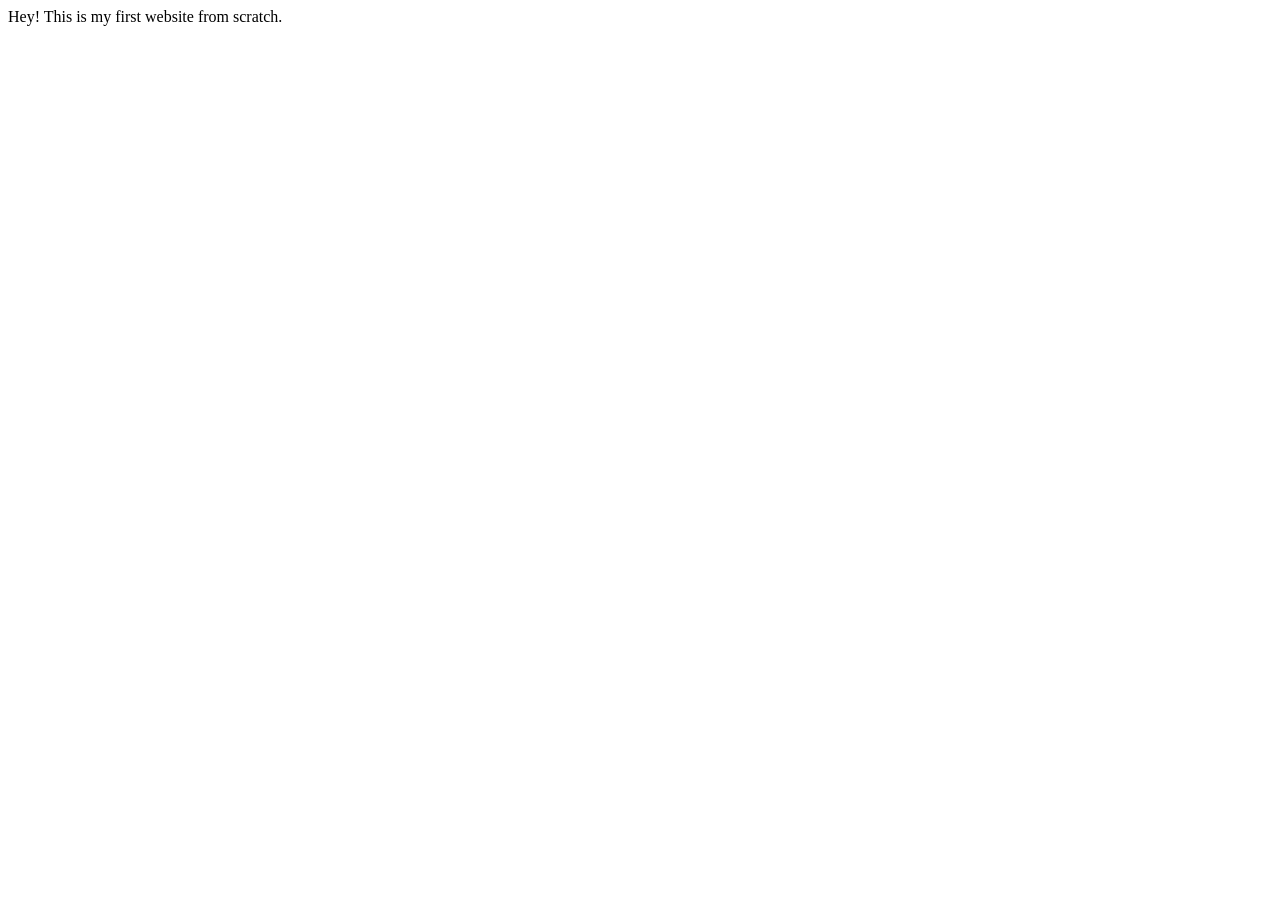
<file: index.html>
<!DOCTYPE html>
<html lang="en">
<head>
    <meta charset="UTF-8">
    <meta name="viewport" content="width=device-width, initial-scale=1.0">
    <title>Document</title>
    <link rel="stylesheet" href="style.css">
    
</head>
<body>
      Hey! This is my first website from scratch.


      <script src="script.js"></script>
</body>
</html>
</file>
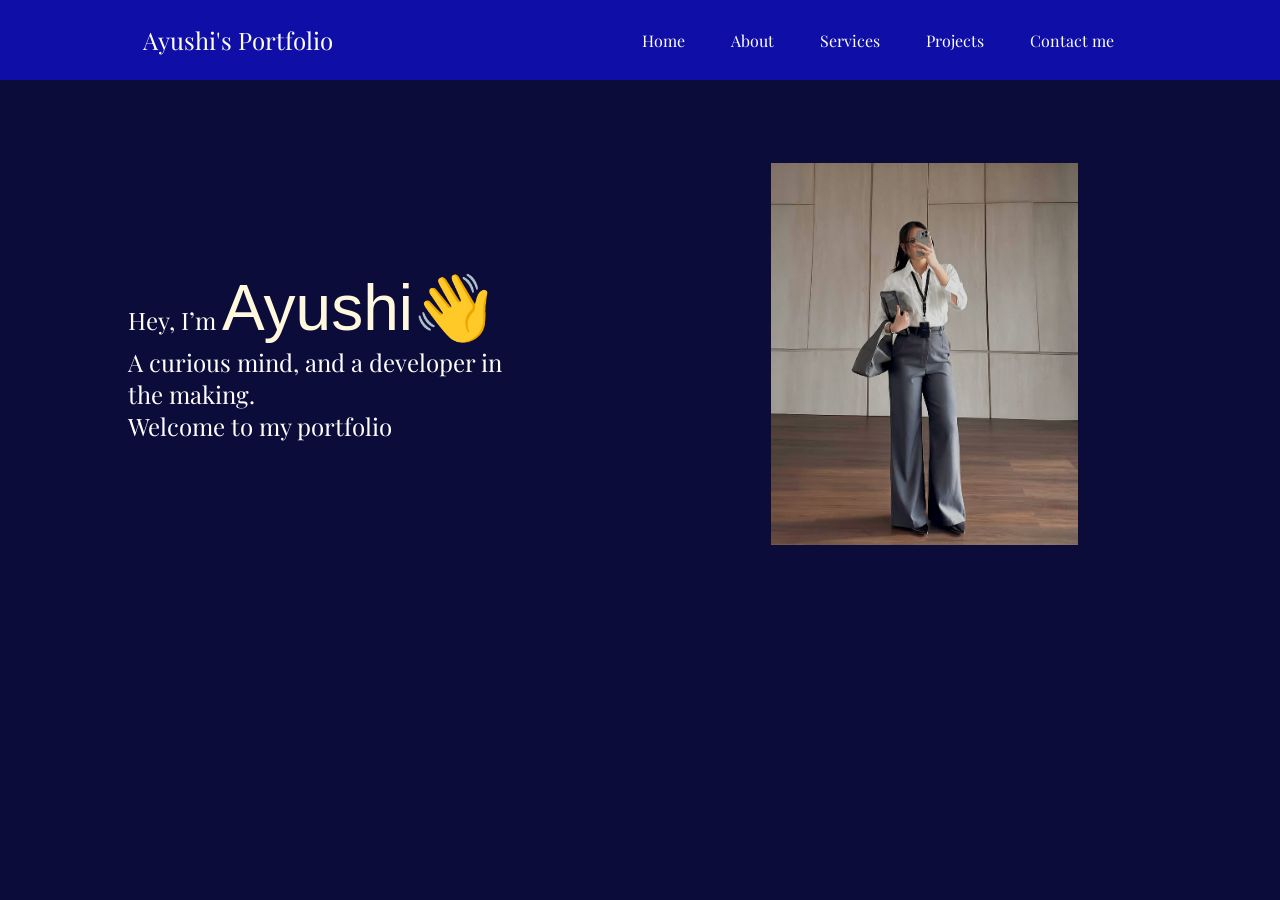
<file: Portfolio/index.html>
<!DOCTYPE html>
<html lang="en">
<head>
    <meta charset="UTF-8">
    <meta name="viewport" content="width=device-width, initial-scale=1.0">
    <title>Ayushi - Frontend Developer</title>
    <link rel="preconnect" href="https://fonts.googleapis.com">
<link rel="preconnect" href="https://fonts.gstatic.com" crossorigin>
<link href="https://fonts.googleapis.com/css2?family=Playball&family=Playfair+Display:ital,wght@0,400..900;1,400..900&display=swap" rel="stylesheet">
    <style>
       * {
            margin:0;
            padding:0;
       }
      body{
        background-color:rgb(12, 12, 59);
        color:white;
        font-family: "Playfair Display", serif;
      }
      
      nav{
        display:flex;
        justify-content:space-around;
        align-items:center;
        height:80px;
        background-color:rgb(15, 15, 167);
      }

      nav ul{
        display:flex;
        justify-content: center;
      }

      nav ul li{
        list-style:none;
        margin :0 23px;
        
      }

      .right a{
        text-decoration:none;
        color:white;
      }

      .right a:hover{
        color:rgb(1, 38, 39)
      }

      .left{
        font-size: 1.5rem;
      }

      .firstSection{
        display:flex;
        justify-content:space-around;
        margin:80px 0;
        align-items:center;
      }

      .firstSection > div{
        width:30%;
        
      }
      
      .leftSection{
          color:white;
          font-size:1.5rem;
          width:50%;
          align-items:center;
          justify-content:center;
          margin:0px;
      }

      .rightSection img{
          width: 80%;
          margin-top :3px; 
          margin-left:3px;
          margin-bottom: 3px;
          margin-right: 3px;
      }

      .purple{
        color:cornsilk;
        font-size:4rem;
        font-family: Italic, bold,sans-serif;
      }

    </style>
</head>
<body>
    <header>
        <nav>
            <div class="left">Ayushi's Portfolio</div>
            <div class="right">
                <ul>
                    <li><a href="/">Home</a></li>
                    <li><a href="/">About</a></li>
                    <li><a href="">Services</a></li>
                    <li><a href="">Projects</a></li>
                    <li><a href="">Contact me</a></li>
                </ul>
            </div>
        </nav>
    </header>

    <main>
        <section class="firstSection">
            <div class="leftSection">
                Hey, I’m  <span class="purple">Ayushi👋</span>
                <div>A  curious mind, and a developer in the making.</div>
                <div>Welcome to my portfolio</div>
            </div>

             <div class="rightSection">
                <img src="img/Office outfit_.jpg" alt="Ayushi's image" width="100%">
             </div>
        </section>
    </main>
    
</body>
</html>
</file>
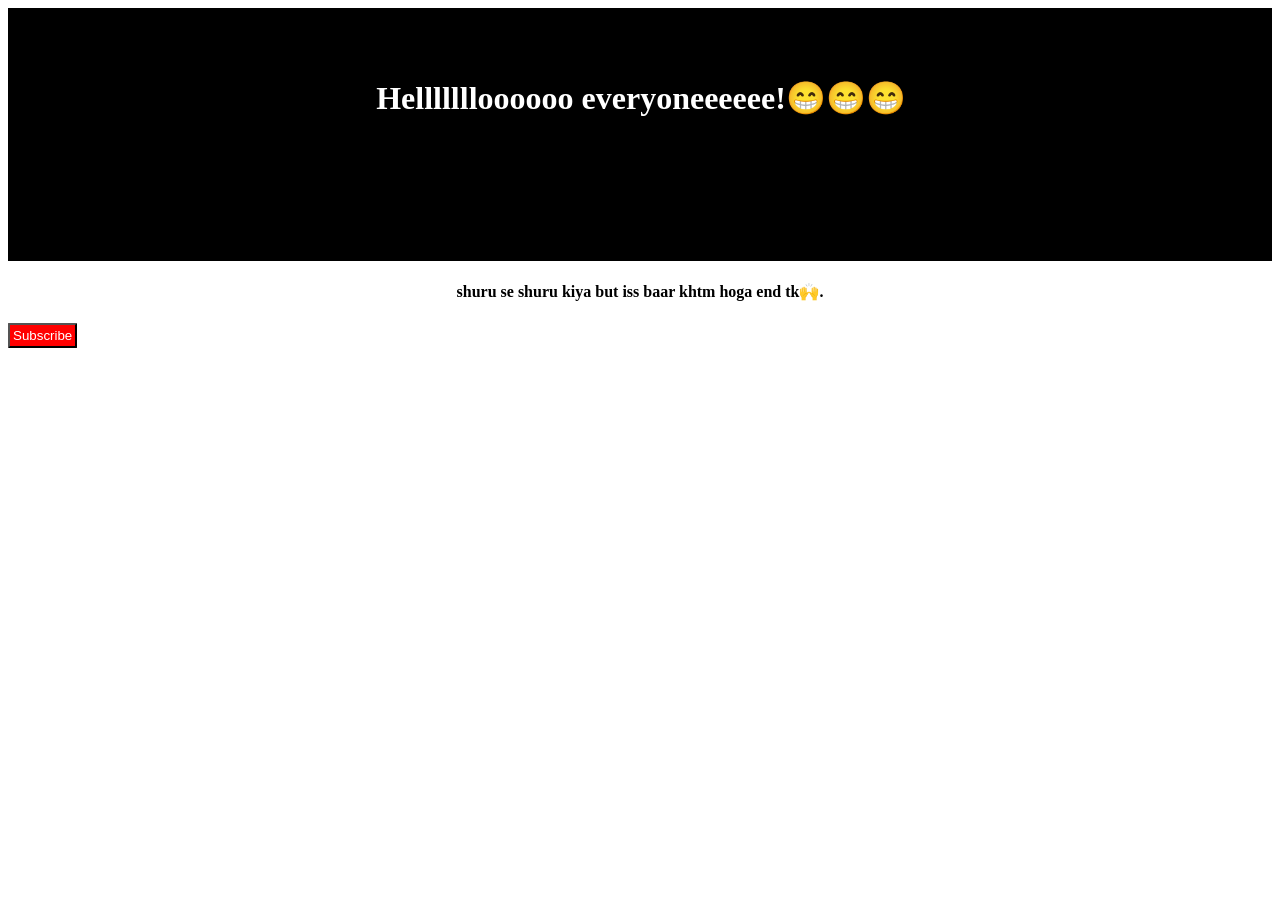
<file: new.html>
<!Doctype html>
<!DOCTYPE html>
<html lang="en">
<head>
    <meta charset="UTF-8">
    <meta name="viewport" content="width=device-width, initial-scale=1.0">
    <title>From Scratch</title>
    <link rel="stylesheet" href="style.css">
    
</head>
    <body>
        <header class="header">
            <center><h1><b>Hellllllloooooo everyoneeeeee!😁😁😁</b></h1></center>
        </header>
        <h4><center> shuru se  shuru kiya but iss baar khtm hoga end tk🙌.</center></h4>
    
        <button class=" subscribe-button">
            Subscribe
        </button>


        <script src="script.js"></script>
    </body>
</html>
</file>
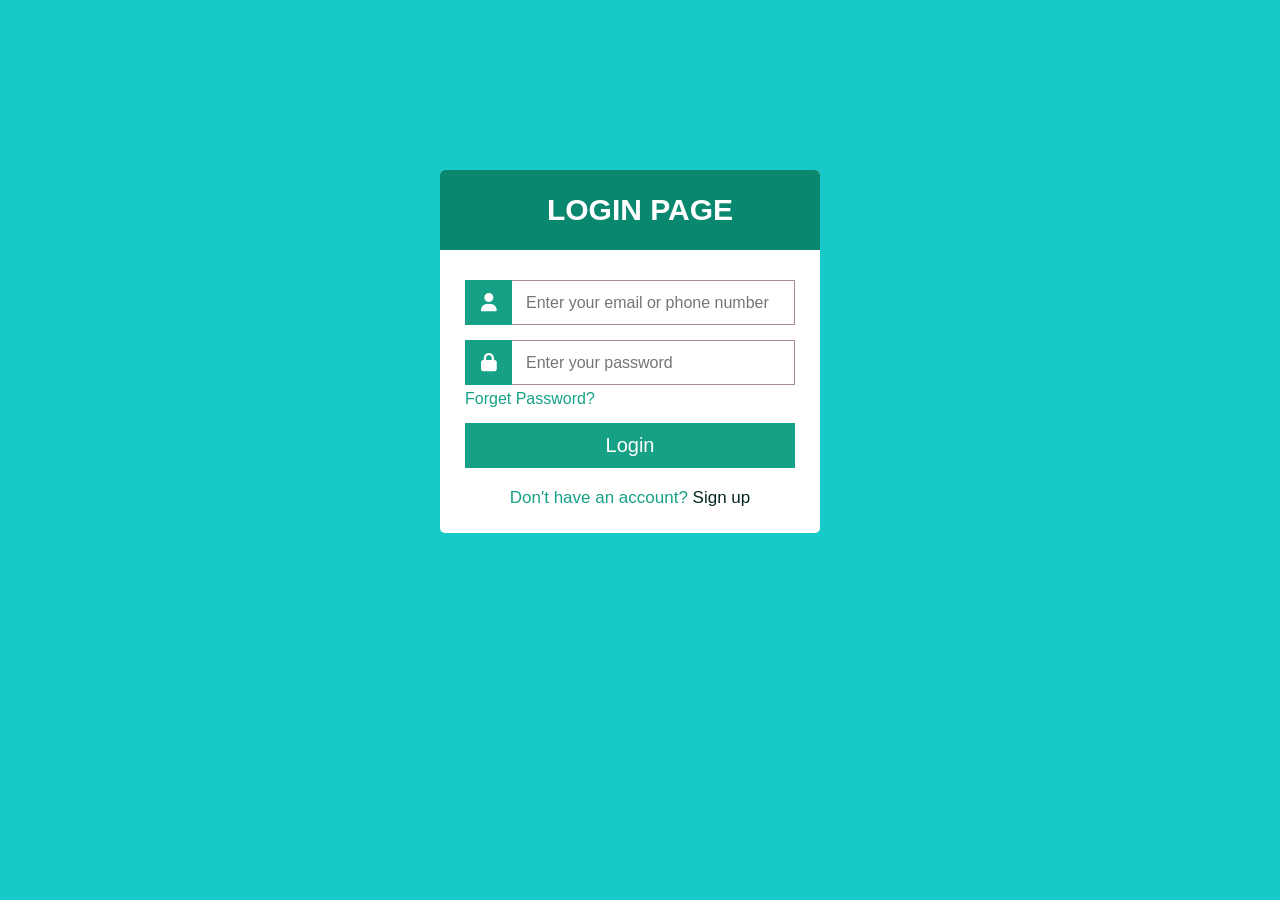
<file: Login_Page/page.html>
<!doctype html>
<html lang="en">
  <head>
    <meta charset="UTF-8" />
    <meta name="viewport" content="width=device-width, initial-scale=1.0" />
    <title>Document</title>
    <link rel="stylesheet" href="style.css">
   <link rel="stylesheet"
      href="https://cdnjs.cloudflare.com/ajax/libs/font-awesome/6.5.2/css/all.min.css">
  <body>
    <div class="container">
    <div class="wrapper">
      <div class="title"><span>LOGIN PAGE</span></div>
      <form action="#">
        <div class="row">
          <i class="fa-solid fa-user"></i>
          <input type="text" placeholder="Enter your email or phone number" />
        </div>

        <div class="row">
          <i class="fa-solid fa-lock"></i>
          <input type="password" placeholder="Enter your password" />
        </div>

        <div class="pass"><a href="#"> Forget Password?</a></div>

        <div class="row button">
          <input type="Submit" value="Login" />
        </div>

        <div class="signup-link">Don't have an account?<a href="#"> Sign up</a></div>
      </form>
    </div>
    <div class="container"></div>
</div>
  </body>
</html>
</file>
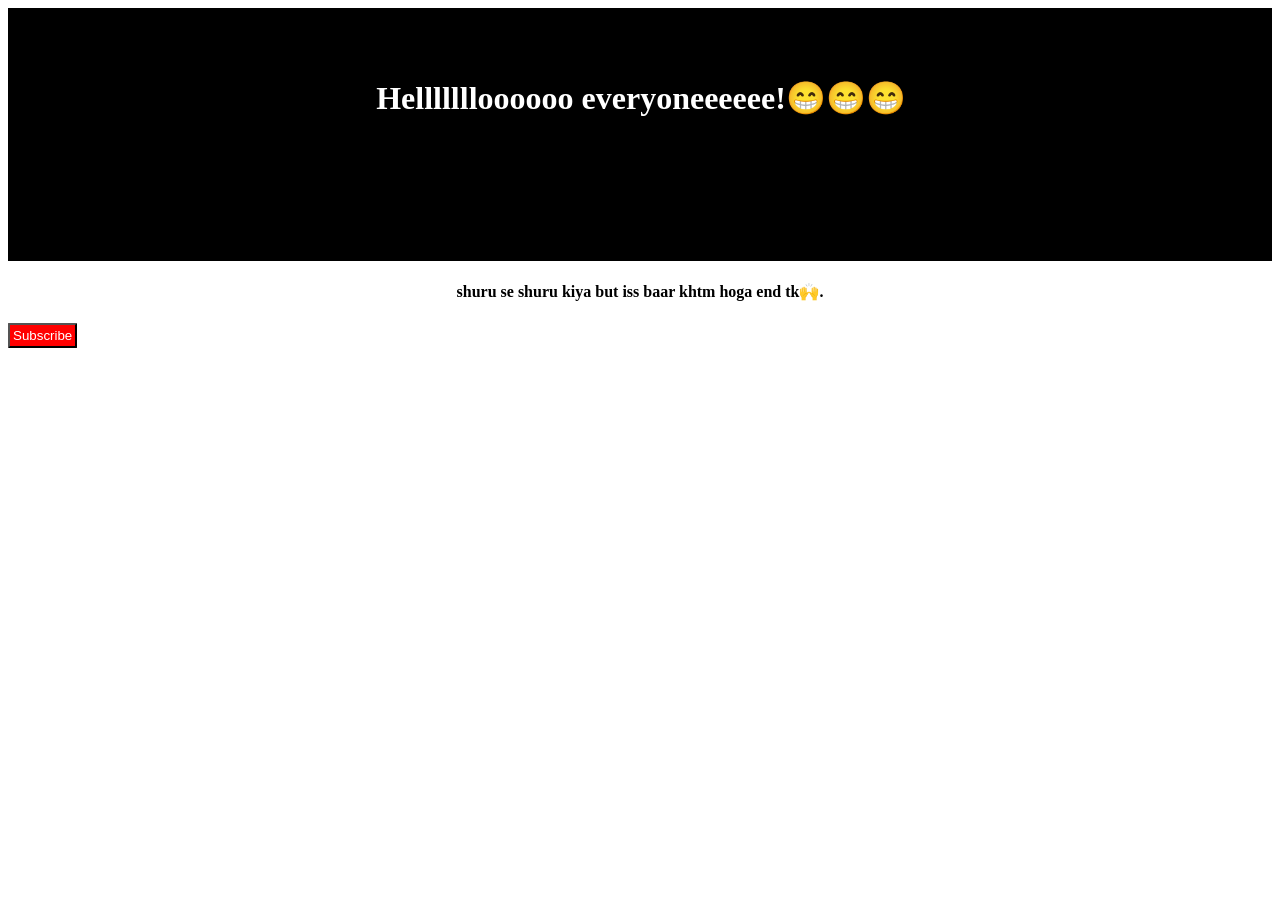
<file: Start_to_End/new.html>
<!Doctype html>
<!DOCTYPE html>
<html lang="en">
<head>
    <meta charset="UTF-8">
    <meta name="viewport" content="width=device-width, initial-scale=1.0">
    <title>From Scratch</title>
    <link rel="stylesheet" href="style.css">
    
</head>
    <body>
        <header class="header">
            <center><h1><b>Hellllllloooooo everyoneeeeee!😁😁😁</b></h1></center>
        </header>
        <h4><center> shuru se  shuru kiya but iss baar khtm hoga end tk🙌.</center></h4>
    
        <button class=" subscribe-button">
            Subscribe
        </button>

        <script src="script.js"></script>
    </body>
</html>
</file>
<file: style.css>
.header{
    border:10px;
    background-color:black;
    color:white;
    height: 200px;
    width:auto;
    padding-top: 50px;
    padding-right: 2px;
    padding-bottom: 3px;
    padding-left: 4px;

}

.background
{
    background-color:aquamarine;
}

.subscribe-button
{
    background-color:red;
    color:white;
    border-radius:  1px;
    padding-top: 3px;
    padding-right: 3px;
    padding-bottom: 3px;
    padding-left: 3px;
}
</file>
<file: Login_Page/style.css>
*{
    margin:0;
    padding:0;
    box-sizing: border-box;
    font-family: "Poppins",sans-serif;
}

body{
    overflow:hidden;
    background-color: rgb(23, 201, 201);
}

.container{ 
    max-width: 440px;
    padding :0 20px;
    margin : 170px auto;
}
.wrapper{
    width: 380px;
    background:#fff;
    border-radius:5px;
}

.wrapper .title{
    line-height:80px;
    background: #0a886f;
    padding-left: 20px;
    border-radius: 5px 5px 0 0;
    color: #fff;
    font-size: 30px;
    font-weight: 600;
    text-align:center;
}

.wrapper form{
    padding : 30px 25px 25px 25px;
}

.wrapper form .row{
    height: 45px;
    background: #ff0000;
    margin-bottom: 15px;
    position: relative;
}

.wrapper form .row input{
     height: 100%;
     width: 100%;
     outline: none;
     padding-left: 60px;
     borde-radius: 5px;
     border : 1px solid rgb(167, 139, 139);
     font-size: 16px;
     transition: all 0.3s ease;
}

 .wrapper form .row input:focus{
   border-color: #083e5e;
   box-shadow: inset 0px 0px 2px 2px rgba(26,188,156,0,25);
}



.wrapper form .row i{
     position: absolute;
     width: 47px;
     height: 100%;      
     color: #fff;
     font-size: 18px;
     background: #16a085;
     border: 1px solid #16a085;
     display:flex;
     align-items: center;
     justify-content: center;
     
}

.wrapper form .pass{
    margin: -10px 0 15px 0;
}

.wrapper form .pass a{
    color: #16a085;
    font-size: 16px;
    font-weight: 30px;
    text-decoration: none;
}

.wrapper form .pass a:hover{
    text-decoration: underline;
}

.wrapper form .button input{
    color: #fff;
    font-weight: 500;
    font-size: 20px;
    background:  #16a085;
    padding-left: 0px;
    border : 1px solid #16a085;
    cursor: pointer;
}

.wrapper form .button input:hover{
    background: #107460;
}
.wrapper form .signup-link{
    text-align:center;
    margin-top:20px;
}

.wrapper form .signup-link{
    color: #16a085;
    font-size: 17px; 
    text-decoration: none;
}
  
.wrapper form .signup-link a{
    color: #03251f;
    text-decoration: none;
}

.wrapper form .signup-link a:hover{
    text-decoration: underline;
}
</file>
<file: Start_to_End/style.css>
.header{
    border:10px;
    background-color:black;
    color:white;
    height: 200px;
    width:auto;
    padding-top: 50px;
    padding-right: 2px;
    padding-bottom: 3px;
    padding-left: 4px;

}

.background
{
    background-color:aquamarine;
}

.subscribe-button
{
    background-color:red;
    color:white;
    border-radius:  1px;
    padding-top: 3px;
    padding-right: 3px;
    padding-bottom: 3px;
    padding-left: 3px;
}
</file>
